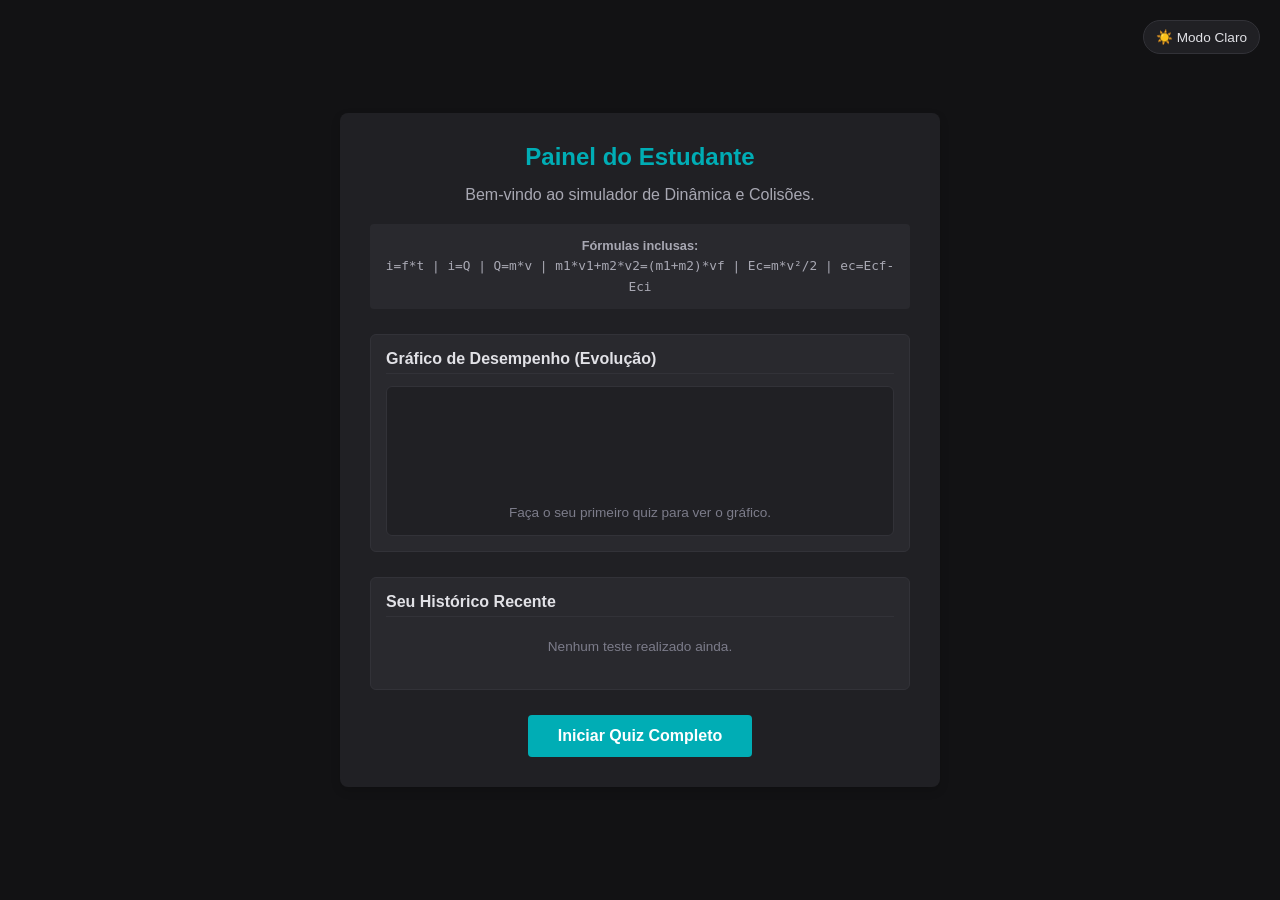
<file: index.html>
<!DOCTYPE html>
<html lang="pt-BR" data-theme="dark">
<head>
    <meta charset="UTF-8">
    <meta name="viewport" content="width=device-width, initial-scale=1.0">
    <title>Dashboard - Quiz de Física</title>
    <link rel="stylesheet" href="style.css">
</head>
<body>

    <div class="theme-toggle-container">
        <button id="theme-toggle" class="btn-theme" onclick="toggleTheme()">☀️ Modo Claro</button>
    </div>

    <div class="quiz-container text-center fade-in">
        <h1>Painel do Estudante</h1>
        <p class="subtitle">Bem-vindo ao simulador de Dinâmica e Colisões.</p>
        
        <div class="formula-box font-small">
            <strong>Fórmulas inclusas:</strong><br>
            i=f*t | i=Q | Q=m*v | m1*v1+m2*v2=(m1+m2)*vf | Ec=m*v²/2 | ec=Ecf-Eci
        </div>

        <!-- Gráfico de Evolução de Notas -->
        <div class="stats-box">
            <h3>Gráfico de Desempenho (Evolução)</h3>
            <div id="chart-container" class="chart-container">
                <p class="empty-history" id="empty-chart-text">Faça o seu primeiro quiz para ver o gráfico.</p>
            </div>
        </div>

        <!-- Lista de Histórico -->
        <div class="stats-box">
            <h3>Seu Histórico Recente</h3>
            <div id="history-list" class="history-list">
                <p class="empty-history">Nenhum teste realizado ainda.</p>
            </div>
            <button class="btn-secondary" id="btn-clear" onclick="clearHistory()" style="display: none;">Limpar Histórico</button>
        </div>

        <div class="dashboard-actions">
            <a href="perguntas.html" class="btn-primary">Iniciar Quiz Completo</a>
        </div>
    </div>

    <script>
        function loadHistoryAndChart() {
            const historyList = document.getElementById("history-list");
            const chartContainer = document.getElementById("chart-container");
            const emptyChartText = document.getElementById("empty-chart-text");
            const clearBtn = document.getElementById("btn-clear");
            const scores = JSON.parse(localStorage.getItem("physics_quiz_scores")) || [];

            if (scores.length > 0) {
                historyList.innerHTML = "";
                if (emptyChartText) emptyChartText.style.display = "none";
                clearBtn.style.display = "inline-block";
                
                // Renderizar Histórico (Últimas 4 tentativas)
                scores.slice(-4).reverse().forEach((item, index) => {
                    const div = document.createElement("div");
                    div.classList.add("history-item");
                    div.innerHTML = `
                        <span>Tentativa ${scores.length - index}</span>
                        <strong>${item.score} / ${item.total} acertos</strong>
                        <small>${item.date}</small>
                    `;
                    historyList.appendChild(div);
                });

                // Renderizar Gráfico de Barras (Últimas 5 tentativas)
                scores.slice(-5).forEach((item, index) => {
                    const percentage = (item.score / item.total) * 100;
                    const barWrapper = document.createElement("div");
                    barWrapper.classList.add("chart-bar-wrapper");
                    barWrapper.innerHTML = `
                        <div class="chart-bar-value">${item.score}/${item.total}</div>
                        <div class="chart-bar-track">
                            <div class="chart-bar-fill" style="height: ${percentage}%"></div>
                        </div>
                        <div class="chart-bar-label">T-${index + 1}</div>
                    `;
                    chartContainer.appendChild(barWrapper);
                });
            }
        }

        function clearHistory() {
            localStorage.removeItem("physics_quiz_scores");
            location.reload();
        }

        function initTheme() {
            const savedTheme = localStorage.getItem("theme") || "dark";
            document.documentElement.setAttribute("data-theme", savedTheme);
            const btn = document.getElementById("theme-toggle");
            if (btn) btn.innerText = savedTheme === "dark" ? "☀️ Modo Claro" : "🌙 Modo Escuro";
        }

        function toggleTheme() {
            const currentTheme = document.documentElement.getAttribute("data-theme");
            const newTheme = currentTheme === "dark" ? "light" : "dark";
            document.documentElement.setAttribute("data-theme", newTheme);
            localStorage.setItem("theme", newTheme);
            document.getElementById("theme-toggle").innerText = newTheme === "dark" ? "☀️ Modo Claro" : "🌙 Modo Escuro";
        }

        document.addEventListener("DOMContentLoaded", () => {
            loadHistoryAndChart();
            initTheme();
        });
    </script>
</body>
</html>
</file>
<file: style.css>
/* Variáveis CSS para suporte a múltiplos temas */
:root[data-theme="dark"] {
    --bg-body: #121214;
    --bg-container: #202024;
    --bg-box: #29292e;
    --bg-hover: #323238;
    --text-main: #e1e1e6;
    --text-sub: #a8a8b3;
    --text-muted: #7c7c8a;
    --primary: #00adb5;
    --primary-hover: #00828a;
    --border-color: #323238;
}

:root[data-theme="light"] {
    --bg-body: #f0f2f5;
    --bg-container: #ffffff;
    --bg-box: #f1f3f5;
    --bg-hover: #e2e6ea;
    --text-main: #212529;
    --text-sub: #495057;
    --text-muted: #6c757d;
    --primary: #00828a;
    --primary-hover: #00666d;
    --border-color: #dee2e6;
}

* {
    box-sizing: border-box;
    margin: 0;
    padding: 0;
    font-family: 'Segoe UI', Tahoma, Geneva, Verdana, sans-serif;
}

body {
    background-color: var(--bg-body);
    color: var(--text-main);
    display: flex;
    justify-content: center;
    align-items: center;
    min-height: 100vh;
    padding: 20px;
    transition: background-color 0.3s, color 0.3s;
}

.theme-toggle-container {
    position: absolute;
    top: 20px;
    right: 20px;
}

.btn-theme {
    background-color: var(--bg-container);
    color: var(--text-main);
    border: 1px solid var(--border-color);
    padding: 8px 12px;
    border-radius: 20px;
    cursor: pointer;
    font-size: 0.85rem;
    font-weight: 500;
}

.progress-bar-container {
    position: fixed;
    top: 0;
    left: 0;
    width: 100%;
    height: 6px;
    background-color: var(--bg-box);
    z-index: 1000;
}

.progress-bar-fill {
    width: 0%;
    height: 100%;
    background-color: var(--primary);
    transition: width 0.4s ease;
}

@keyframes fadeIn {
    from { opacity: 0; transform: translateY(10px); }
    to { opacity: 1; transform: translateY(0); }
}

.fade-in {
    animation: fadeIn 0.4s ease-out forwards;
}

.quiz-container {
    background-color: var(--bg-container);
    border-radius: 8px;
    padding: 30px;
    max-width: 600px;
    width: 100%;
    box-shadow: 0 4px 10px rgba(0, 0, 0, 0.15);
}

.text-center {
    text-align: center;
}

h1 {
    font-size: 1.5rem;
    margin-bottom: 15px;
    color: var(--primary);
}

.subtitle {
    color: var(--text-sub);
    margin-bottom: 20px;
    font-size: 1rem;
}

.formula-box {
    background-color: var(--bg-box);
    padding: 12px;
    border-radius: 4px;
    font-family: monospace;
    font-size: 0.9rem;
    margin-bottom: 25px;
    color: var(--text-sub);
    line-height: 1.6;
}

.font-small {
    font-size: 0.8rem;
}

.stats-box {
    background-color: var(--bg-box);
    border: 1px solid var(--border-color);
    padding: 15px;
    border-radius: 6px;
    margin-bottom: 25px;
    text-align: left;
}

.stats-box h3 {
    font-size: 1rem;
    color: var(--text-main);
    margin-bottom: 12px;
    border-bottom: 1px solid var(--border-color);
    padding-bottom: 5px;
}

.history-list {
    display: flex;
    flex-direction: column;
    gap: 8px;
    margin-bottom: 10px;
}

.history-item {
    display: flex;
    justify-content: space-between;
    align-items: center;
    font-size: 0.85rem;
    background-color: var(--bg-container);
    padding: 8px 12px;
    border-radius: 4px;
    border-left: 3px solid var(--primary);
}

.history-item small {
    color: var(--text-muted);
}

.empty-history {
    font-size: 0.85rem;
    color: var(--text-muted);
    text-align: center;
    padding: 10px 0;
}

.question {
    font-size: 1.1rem;
    margin-bottom: 20px;
    line-height: 1.5;
}

.options-container {
    display: flex;
    flex-direction: column;
    gap: 12px;
}

.btn-option {
    background-color: var(--bg-box);
    color: var(--text-main);
    border: 2px solid var(--border-color);
    padding: 12px 15px;
    border-radius: 6px;
    cursor: pointer;
    text-align: left;
    font-size: 1rem;
    transition: all 0.2s ease;
}

.btn-option:hover {
    background-color: var(--bg-hover);
    border-color: var(--primary);
}

.btn-option.correct {
    background-color: #12a454;
    border-color: #12a454;
    color: #ffffff;
}

.btn-option.wrong {
    background-color: #e52e4d;
    border-color: #e52e4d;
    color: #ffffff;
}

.footer {
    margin-top: 20px;
    display: flex;
    justify-content: space-between;
    align-items: center;
    font-size: 0.9rem;
    color: var(--text-muted);
}

.header-navigation {
    margin-bottom: 15px;
}

.btn-back {
    color: var(--text-muted);
    text-decoration: none;
    font-size: 0.85rem;
}

.btn-back:hover {
    color: var(--primary);
}

.btn-primary {
    display: inline-block;
    background-color: var(--primary);
    color: #ffffff;
    text-decoration: none;
    padding: 12px 30px;
    border-radius: 4px;
    font-weight: bold;
    transition: background 0.2s;
    cursor: pointer;
}

.btn-primary:hover {
    background-color: var(--primary-hover);
}

.btn-secondary {
    background-color: transparent;
    color: #e52e4d;
    border: none;
    font-size: 0.75rem;
    cursor: pointer;
    text-decoration: underline;
}

.btn-next {
    background-color: var(--primary);
    color: #ffffff;
    border: none;
    padding: 10px 20px;
    border-radius: 4px;
    cursor: pointer;
    font-weight: bold;
    display: none;
}

.btn-next:hover {
    background-color: var(--primary-hover);
}

.score-container {
    text-align: center;
}

.score-container h2 {
    color: var(--primary);
    margin-bottom: 15px;
}

/* Gráfico de Desempenho */
.chart-container {
    display: flex;
    justify-content: space-around;
    align-items: flex-end;
    height: 150px;
    padding: 15px 10px 5px 10px;
    background-color: var(--bg-container);
    border-radius: 6px;
    border: 1px solid var(--border-color);
    margin-top: 5px;
}

.chart-bar-wrapper {
    display: flex;
    flex-direction: column;
    align-items: center;
    height: 100%;
    width: 45px;
}

.chart-bar-track {
    width: 16px;
    height: 90px;
    background-color: var(--bg-box);
    border-radius: 10px;
    position: relative;
    display: flex;
    align-items: flex-end;
    overflow: hidden;
}

.chart-bar-fill {
    width: 100%;
    height: 0%;
    background-color: var(--primary);
    border-radius: 10px;
    transition: height 0.6s cubic-bezier(0.1, 1, 0.1, 1);
}

.chart-bar-value {
    font-size: 0.7rem;
    font-weight: bold;
    color: var(--primary);
    margin-bottom: 4px;
}

.chart-bar-label {
    font-size: 0.7rem;
    color: var(--text-muted);
    margin-top: 6px;
}
</file>
